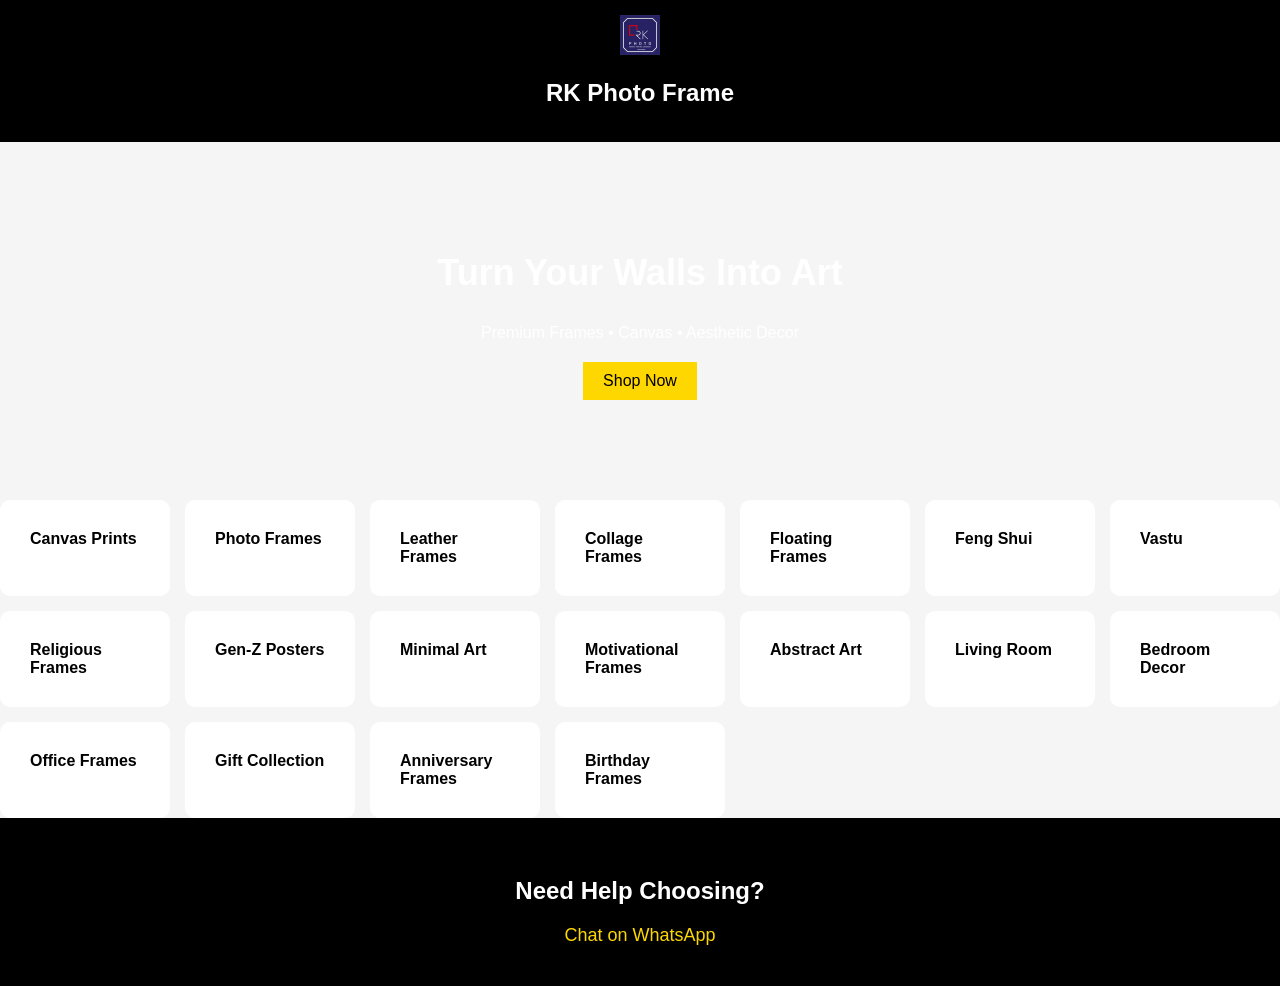
<file: index.html>
<!DOCTYPE html>
<html>
<head>
  <title>RK Photo Frame</title>
  <link rel="stylesheet" href="style.css">
</head>

<body>

<header>
  <img src="images/logo.png" class="logo">
  <h2>RK Photo Frame</h2>
</header>

<!-- HERO -->
<section class="hero">
  <h1>Turn Your Walls Into Art</h1>
  <p>Premium Frames • Canvas • Aesthetic Decor</p>
  <a href="#categories" class="btn">Shop Now</a>
</section>

<!-- CATEGORIES -->
<div class="grid">

  <!-- CORE -->
  <a href="canvas.html" class="card">Canvas Prints</a>
  <a href="frames.html" class="card">Photo Frames</a>
  <a href="leather.html" class="card">Leather Frames</a>
  <a href="collage.html" class="card">Collage Frames</a>
  <a href="floating.html" class="card">Floating Frames</a>

  <!-- SPIRITUAL -->
  <a href="fengshui.html" class="card">Feng Shui</a>
  <a href="vastu.html" class="card">Vastu</a>
  <a href="religious.html" class="card">Religious Frames</a>

  <!-- MODERN -->
  <a href="genz.html" class="card">Gen-Z Posters</a>
  <a href="minimal.html" class="card">Minimal Art</a>
  <a href="motivational.html" class="card">Motivational Frames</a>
  <a href="abstract.html" class="card">Abstract Art</a>

  <!-- ROOM -->
  <a href="livingroom.html" class="card">Living Room</a>
  <a href="bedroom.html" class="card">Bedroom Decor</a>
  <a href="office.html" class="card">Office Frames</a>

  <!-- OCCASION -->
  <a href="gift.html" class="card">Gift Collection</a>
  <a href="anniversary.html" class="card">Anniversary Frames</a>
  <a href="birthday.html" class="card">Birthday Frames</a>

</div>
</section>

<!-- WHATSAPP CTA -->
<section class="cta">
  <h2>Need Help Choosing?</h2>
  <a href="https://wa.me/919997228844" target="_blank">Chat on WhatsApp</a>
</section>

</body>
</html>
</file>
<file: style.css>
body {
  font-family: Arial;
  margin: 0;
  background: #f5f5f5;
}

/* HEADER */
header {
  background: black;
  color: white;
  text-align: center;
  padding: 15px;
}

.logo {
  height: 40px;
}

/* HERO */
.hero {
  background: url('images/hero.jpg') center/cover no-repeat;
  color: white;
  text-align: center;
  padding: 80px 20px;
}

.hero h1 {
  font-size: 36px;
}

.hero p {
  margin: 10px 0;
}

.btn {
  background: gold;
  padding: 10px 20px;
  text-decoration: none;
  color: black;
  display: inline-block;
  margin-top: 10px;
}

/* CATEGORY GRID */
#categories {
  padding: 40px 20px;
  text-align: center;
}

.grid {
  display: grid;
  grid-template-columns: repeat(auto-fit, minmax(150px, 1fr));
  gap: 15px;
  margin-top: 20px;
}

.card {
  background: white;
  padding: 30px;
  border-radius: 10px;
  cursor: pointer;
  transition: 0.3s;
  font-weight: bold;
}

.card:hover {
  transform: scale(1.05);
  background: black;
  color: white;
}

/* CTA */
.cta {
  background: black;
  color: white;
  text-align: center;
  padding: 40px;
}

.cta a {
  color: gold;
  text-decoration: none;
  font-size: 18px;
}
.products {
  display: grid;
  grid-template-columns: repeat(auto-fit, minmax(200px,1fr));
  gap: 20px;
  padding: 20px;
}

.product {
  background: white;
  padding: 15px;
  border-radius: 10px;
  text-align: center;
}

.product img {
  width: 100%;
  border-radius: 10px;
}

.product button {
  background: black;
  color: white;
  padding: 10px;
  border: none;
  cursor: pointer;
  width: 100%;
}
.card {
  background: white;
  padding: 30px;
  border-radius: 10px;
  text-decoration: none;
  color: black;
  font-weight: bold;
  transition: 0.3s;
  display: block;
}

.card:hover {
  transform: scale(1.05);
  background: black;
  color: white;
}
</file>
